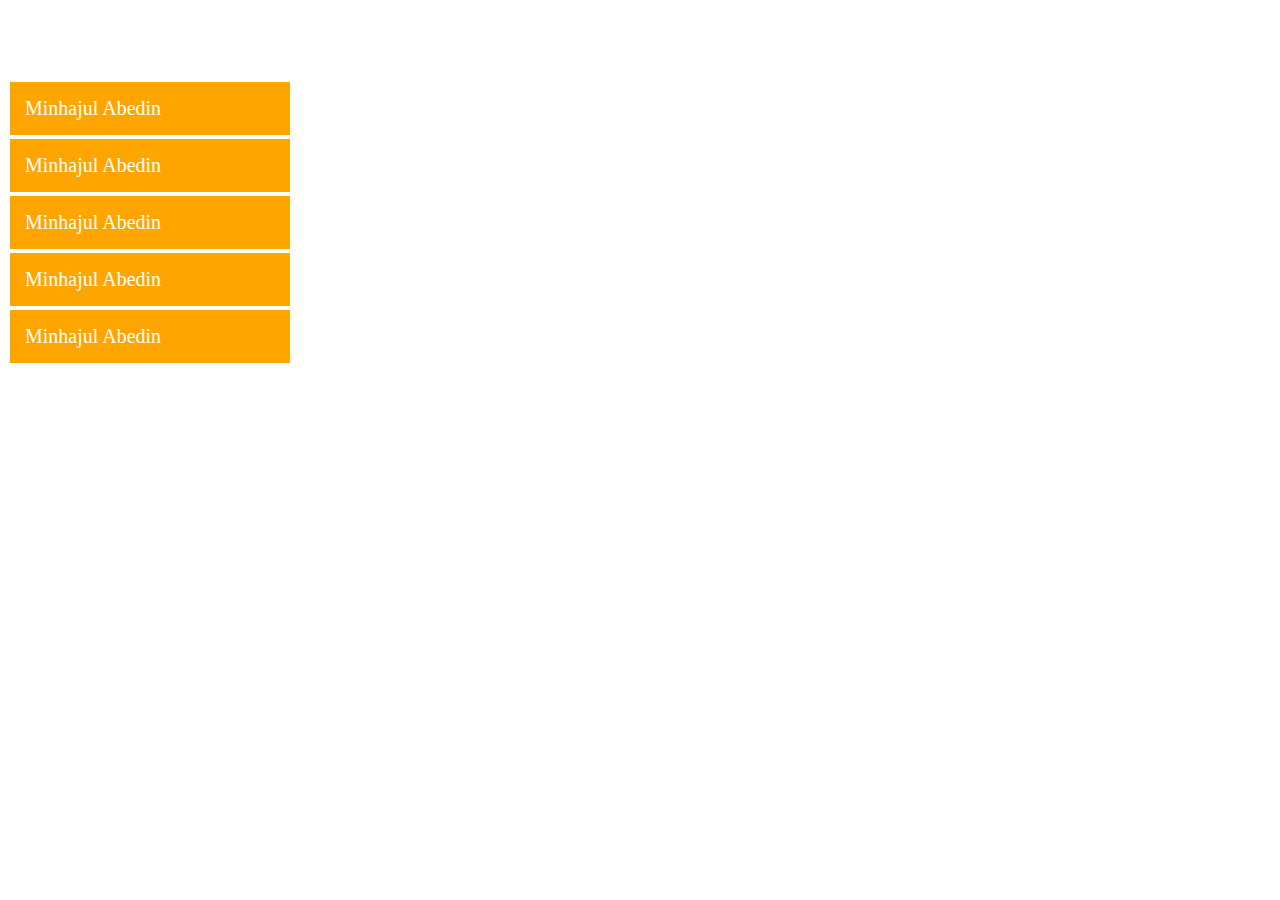
<file: practices/fun with js/animate/index.html>
<!DOCTYPE html>
<html lang="en">
<head>
    <meta charset="UTF-8">
    <link rel="stylesheet" href="style.css">
    <title>JQuery</title>
</head>
<body>

<section> </br></br></br></br>
		<p class="one"><a href="#">Minhajul Abedin</a></p>
		<p class="one"><a href="#">Minhajul Abedin</a></p>
		<p class="one"><a href="#">Minhajul Abedin</a></p>
		<p class="one"><a href="#">Minhajul Abedin</a></p>
		<p class="one"><a href="#">Minhajul Abedin</a></p>
</section>

<script type="text/javascript" src="js/main.js"></script>
<script type="text/javascript" src="js/script.js"></script>

</body>
</html>
</file>
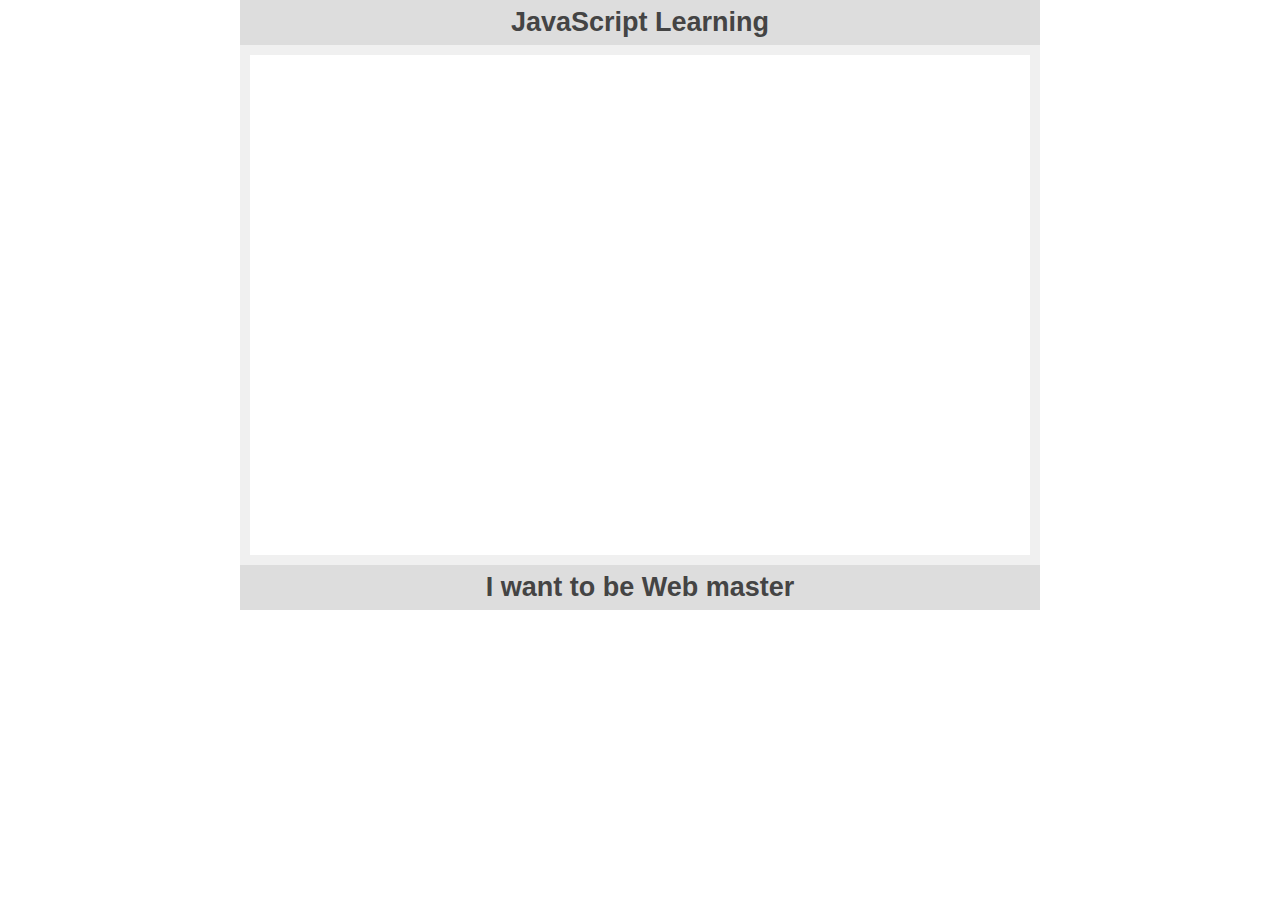
<file: practices/fun with js/empty/js.html>
<!DOCTYPE html>
<html lang="en">
<head>
    <meta charset="UTF-8">
    <meta name="viewport" content="width=device-width, initial-scale=1.0">
    <link rel="stylesheet" type="text/css" href="style.css">
    <title>Java script</title>
</head>
<body>
    <section class="content">
        <div class="header">
            <h2>JavaScript Learning</h2>
        </div>
        <div class="maincontent">
           <script>
               
               */document.write("I'm learning javascript");
               
            document.write("<br/>");
               
            var a =10;
            var b =10;
            var sum = a+b;
            var pro= a*b;
            var div = a/b;
            document.write(sum);
			/*
            
            </script>
            
           
		   <script>

           
             
            //var h = ['abul','jabul','mabul','kamal','jamal','lalmia','kabir',];
			
		   
		   //console.log("ami "+ h[5]+ " and " +h[6]+ " er chorto vai");
            
              
			//var vai = {'kakatovai':'Tanvir', 'fufatovai':'Jahed'};
			
			//alert(vai['fufatovai']);	
			
			//var amra = "We are all ok.";
			
			//alert(amra.length);
			
			  var toyon = prompt();
			  var  pass  = 33;
			  
			  if(toyon>=pass && 100>toyon) {
			               alert("Toyon vai pass koira fello re");
						   
				}else if (toyon>100 || toyon<0){
				           alert("teacher ki pagol naki ?");
				} 
			
				
				else {
                           alert("Toyon vai fail marlo naki");
                           }						   
				  
			  
           </script>
		    
			
		   
            </div>
        <div class="footer">
            <h2>I want to be Web master</h2>
        </div>
    </section>  


</body>
</html>
</file>
<file: practices/fun with js/animate/style.css>
.one{
	background:orange;
	width: 250px;
	padding: 15px;
	margin:0;
	font-size:20px;
	border:2px solid white;
	
}
a{
	text-decoration:none;
	color:white;
}
.one:hover{
	background:green;
}
</file>
<file: practices/fun with js/empty/style.css>
*{margin: 0; padding: 0; outline: 0}
body{
    font-family: arial; font-size: 18px; color:#444; line-height: 25px;
}
.content{
    background: #f0f0f0; width: 800px; margin: 0 auto; 
}
.maincontent{background: #fff; margin: 10px; min-height: 500px; padding: 5px 10pz}
.header, .footer{
    text-align: center; background: #ddd; padding: 10px;
}
</file>
